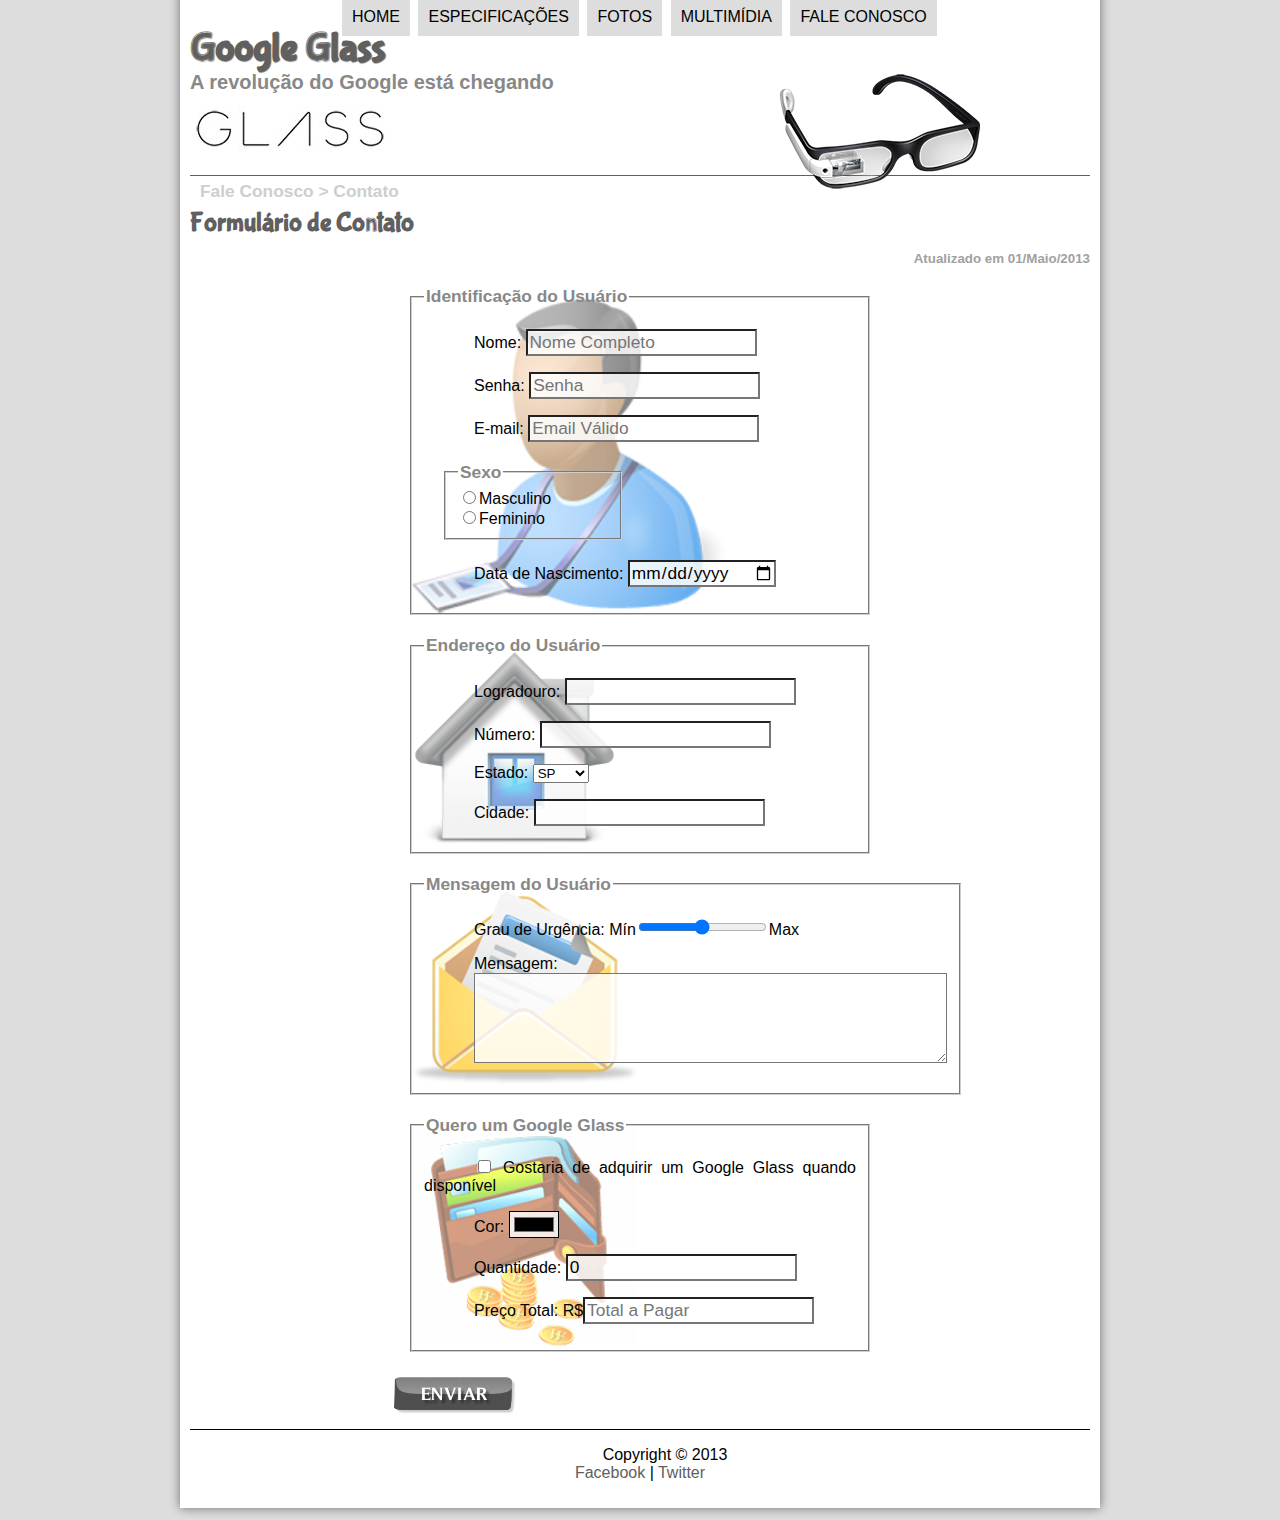
<file: fale-conosco.html>
<!DOCTYPE html>
<html lang="pt-br">
    <head>
        <meta charset="utf-8">
        <meta http-equiv="X-UA-Compatible" content="IE=edge">
        <title>Tudo Sobre Google Glass - Fale Conosco</title>
        <meta name="viewport" content="width=device-width, initial-scale=1, shrink-to-fit=no">
        <link rel="stylesheet" type="text/css" media="screen" href="./_css/estilo.css">
        <link rel="stylesheet" type="text/css" media="screen" href="./_css/form.css">
        <script src="./_javascript/funcoes.js"></script>
    </head>

    <body>
        <div id="interface">
           <header id="cabecalho">
                <hgroup>
                    <h1>Google Glass</h1>
                    <h2>A revolução do Google está chegando</h2>
                </hgroup>
    
                <img id="icone" src="./_imagens/glass-oculos-preto-peq.png">

                <nav id="menu">
                    <h1>Menu Principal</h1>
                        <ul>
                            <li onmouseover="mudaFoto('./_imagens/home.png')" onmouseout="mudaFoto('./_imagens/contato.png')"><a href="index.html" target="_self">Home</a></li>
                            <li onmouseover="mudaFoto('./_imagens/especificacoes.png')" onmouseout="mudaFoto('./_imagens/contato.png')"><a href="specs.html" target="_self">Especificações</a></li>
                            <li onmouseover="mudaFoto('./_imagens/fotos.png')" onmouseout="mudaFoto('./_imagens/contato.png')"><a href="fotos.html" target="_self">Fotos</a></li>
                            <li onmouseover="mudaFoto('./_imagens/multimidia.png')" onmouseout="mudaFoto('./_imagens/contato.png')"><a href="multimidia.html" target="_self">Multimídia</a></li>
                            <li onmouseover="mudaFoto('./_imagens/contato.png')" onmouseout="mudaFoto('./_imagens/contato.png')"><a href="fale-conosco.html" target="_self">Fale conosco</a></li>
                        </ul>
                    </nav>
            </header>
            
            <section>
                <article id="noticia-principal"> 
                    <header id="cabecalho-artigo">
                        <hgroup>
                            <h2>Fale Conosco > Contato</h2>
                            <h1>Formulário de Contato</h1>
                            <h3>Atualizado em 01/Maio/2013</h3>
                        </hgroup>
                    </header>

                    <form method="POST" id="fcontato" action="mailto:caue@forlogic.net" oninput="calcular()">
                        <fieldset id="usuario">
                            <legend>Identificação do Usuário</legend>
                                <p><label for="cnome">Nome: </label> <input type="text" name="tnome" id="cnome" size="20" maxlength="30" placeholder="Nome Completo"></p>
                                <p><label for="csenha">Senha: </label><input type="password" name="tsenha" id="csenha" size="20" maxlength="16" placeholder="Senha"></p>
                                <p><label for="cemail">E-mail: </label><input type="email" name="temail" id="cemail" size="20" maxlength="40" placeholder="Email Válido"></p>
                                <fieldset id="sexo">
                                    <legend>Sexo</legend>
                                    <input type="radio" name="tsexo" id="cmasculino"><label for="cmasculino">Masculino</label>
                                    <br>
                                    <input type="radio" name="tsexo" id="cfeminino"><label for="cfeminino">Feminino</label>
                                </fieldset>
                                <p><label for="cdata">Data de Nascimento: </label><input type="date" name="tdata" id="cdata"></p>
                        </fieldset>

                        <fieldset id="endereco">
                            <legend>Endereço do Usuário</legend>
                                <p><label for="clogradouro">Logradouro: </label><input type="" name="tlogradouro" id="clogradouro"></p>
                                <p><label for="cnumero">Número: </label><input type="number" name="tnumero" id="cnumero"></p>
                                <p><label for="cestado">Estado: </label><select name="testado" id="cestado">
                                    <optgroup label="Estados">
                                        <option>SP</option>
                                        <option>RJ</option>
                                        <option>PR</option>
                                        <option>PA</option>
                                        <option>BA</option>
                                        <option>RS</option>
                                        <option>ES</option>
                                    </optgroup> 
                                </select></p>
                                <p><label for="ccidade">Cidade: </label><input type="text" name="tcidade" id="ccidade" list="cidades"></p>
                                <datalist id="cidades">
                                    <option value="São Paulo"></option>
                                    <option value="Guarulhos"></option>
                                    <option value="Campinas"></option>
                                    <option value="Osasco"></option>
                                </datalist>
                        </fieldset>

                        <fieldset id="mensagem">
                            <legend>Mensagem do Usuário</legend>
                                <p><label for="cgrau">Grau de Urgência: </label>Mín<input type="range" min="0" max="10" step="1" name="tgrau" id="cgrau">Max</p>
                                <p><label for="cmensagem">Mensagem: <br></label><textarea name="tmensagem" id="cmensagem" cols="45" rows="4"></textarea></p>
                        </fieldset>

                        <fieldset id="pedido">
                            <legend>Quero um Google Glass</legend>
                                <p><input type="checkbox" name="tgostaria" id="cgostaria">
                                <label for="cgostaria">Gostaria de adquirir um Google Glass quando disponível</label></p>
                                <p><label for="ccor">Cor: </label><input type="color" name="tcor" id="ccor"></p>
                                <p><label for="cquantidade">Quantidade: </label><input type="number" name="tquantidade" id="cquantidade" value="0"></p>
                                <p>Preço Total: R$<input type="text" name="ttotal" id="ctotal" placeholder="Total a Pagar" readonly></p>
                        </fieldset>
                        <input type="image" name="tenviar" id="cenviar" src="_imagens/botao-enviar.png">
                </form>
                </article>
            </section>    
            <footer id="rodape">
                <p>Copyright &copy; 2013 <br> <a class="ft" href="https://facebook.com" target="_blank">Facebook</a> | <a class="ft" href="https//:twitter.com" target="_blank">Twitter</a>
                </p>
            </footer>
        </div>
    </body>
</html>
</file>
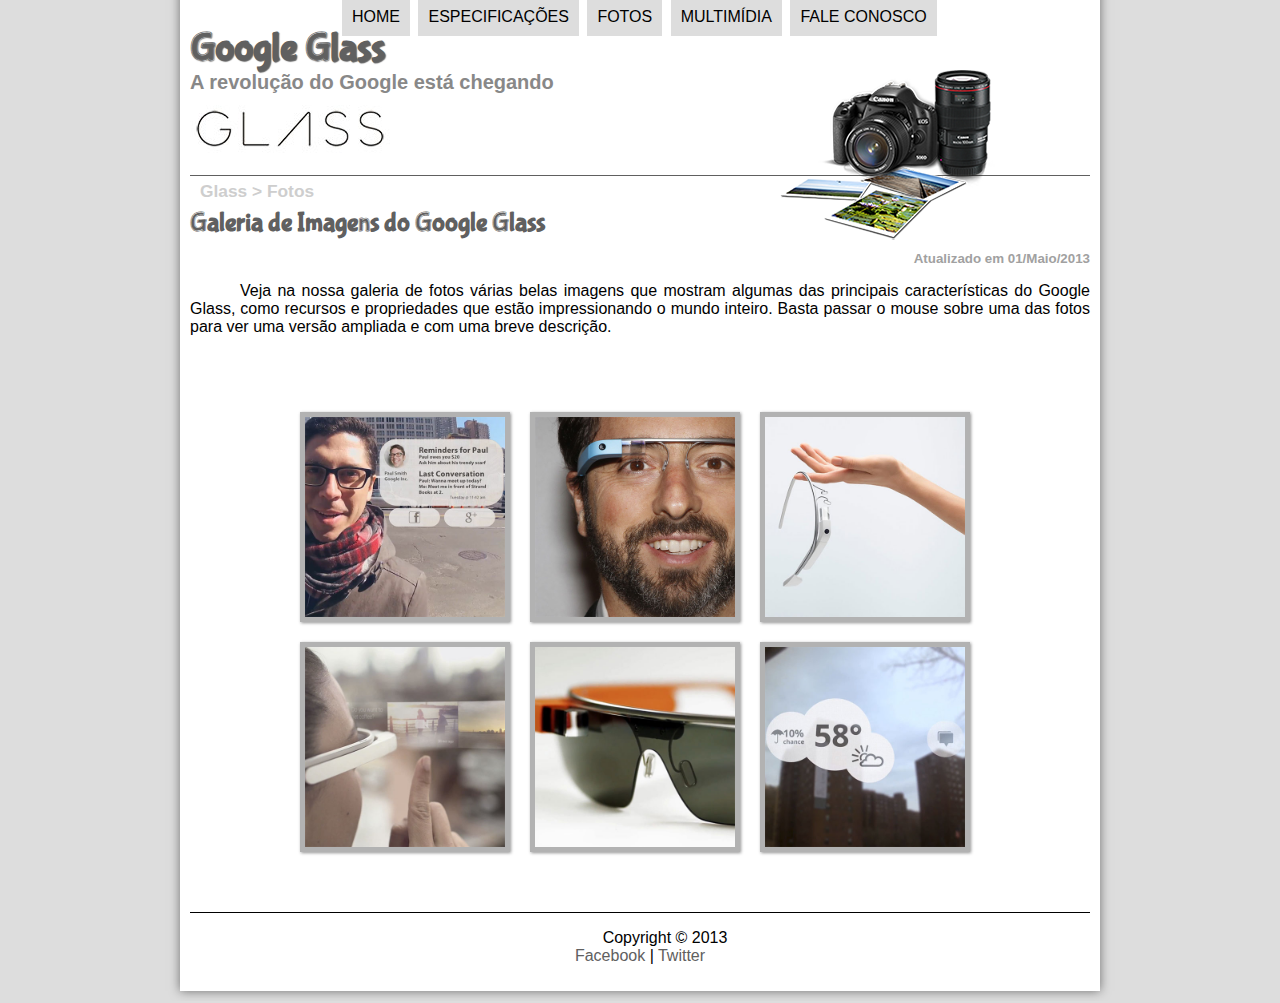
<file: fotos.html>
<!DOCTYPE html>
<html lang="pt-br">
    <head>
        <meta charset="utf-8">
        <meta http-equiv="X-UA-Compatible" content="IE=edge">
        <title>Tudo Sobre Google Glass - Fotos</title>
        <meta name="viewport" content="width=device-width, initial-scale=1, shrink-to-fit=no">
        <link rel="stylesheet" type="text/css" media="screen" href="./_css/estilo.css">
        <link rel="stylesheet" type="text/css" media="screen" href="./_css/fotos.css">
        <script src="./_javascript/funcoes.js"></script>
    </head>

    <body>
        <div id="interface">
           <header id="cabecalho">
                <hgroup>
                    <h1>Google Glass</h1>
                    <h2>A revolução do Google está chegando</h2>
                </hgroup>
    
                <img id="icone" src="./_imagens/fotos.png">

                <nav id="menu">
                    <h1>Menu Principal</h1>
                        <ul>
                            <li onmouseover="mudaFoto('./_imagens/home.png')" onmouseout="mudaFoto('./_imagens/fotos.png')"><a href="index.html" target="_self">Home</a></li>
                            <li onmouseover="mudaFoto('./_imagens/especificacoes.png')" onmouseout="mudaFoto('./_imagens/fotos.png')"><a href="specs.html" target="_self">Especificações</a></li>
                            <li onmouseover="mudaFoto('./_imagens/fotos.png')" onmouseout="mudaFoto('./_imagens/fotos.png')"><a href="fotos.html" target="_self">Fotos</a></li>
                            <li onmouseover="mudaFoto('./_imagens/multimidia.png')" onmouseout="mudaFoto('./_imagens/fotos.png')"><a href="multimidia.html" target="_self">Multimídia</a></li>
                            <li onmouseover="mudaFoto('./_imagens/contato.png')" onmouseout="mudaFoto('./_imagens/fotos.png')"><a href="fale-conosco.html" target="_self">Fale conosco</a></li>
                        </ul>
                    </nav>
            </header>
           
            <section id="corpo-full">
                <article id="noticia-principal"> 
                    <header id="cabecalho-artigo">
                        <hgroup>
                            <h2>Glass > Fotos</h2>
                            <h1>Galeria de Imagens do Google Glass</h1>
                            <h3>Atualizado em 01/Maio/2013</h3>
                        </hgroup>
                    </header>
                    
                    <p>
                        Veja na nossa galeria de fotos várias belas imagens que mostram algumas das principais características do Google Glass, como recursos e propriedades que estão impressionando o mundo inteiro. Basta passar o mouse sobre uma das fotos para ver uma versão ampliada e com uma breve descrição.
                    </p>

                    <ul id="album-fotos" scrolling="no">
                        <li id="foto01"><span>Agenda e lembretes</span></li>
                        <li id="foto02"><span>Sergey Brin usando o Glass</span></li>
                        <li id="foto03"><span>Leve e compacto</span></li>
                        <li id="foto04"><span>Sensação de uma tela de 50"</span></li>
                        <li id="foto05"><span>Vários tipos de lente</span></li>
                        <li id="foto06"><span>Informações importantes</span></li>
                    </ul>
                </article>
            </section>
            <footer id="rodape">
                <p>Copyright &copy; 2013 <br> <a class="ft" href="https://facebook.com" target="_blank">Facebook</a> | <a class="ft" href="https//:twitter.com" target="_blank">Twitter</a>
                </p>
            </footer>
        </div>
    </body>
</html>
</file>
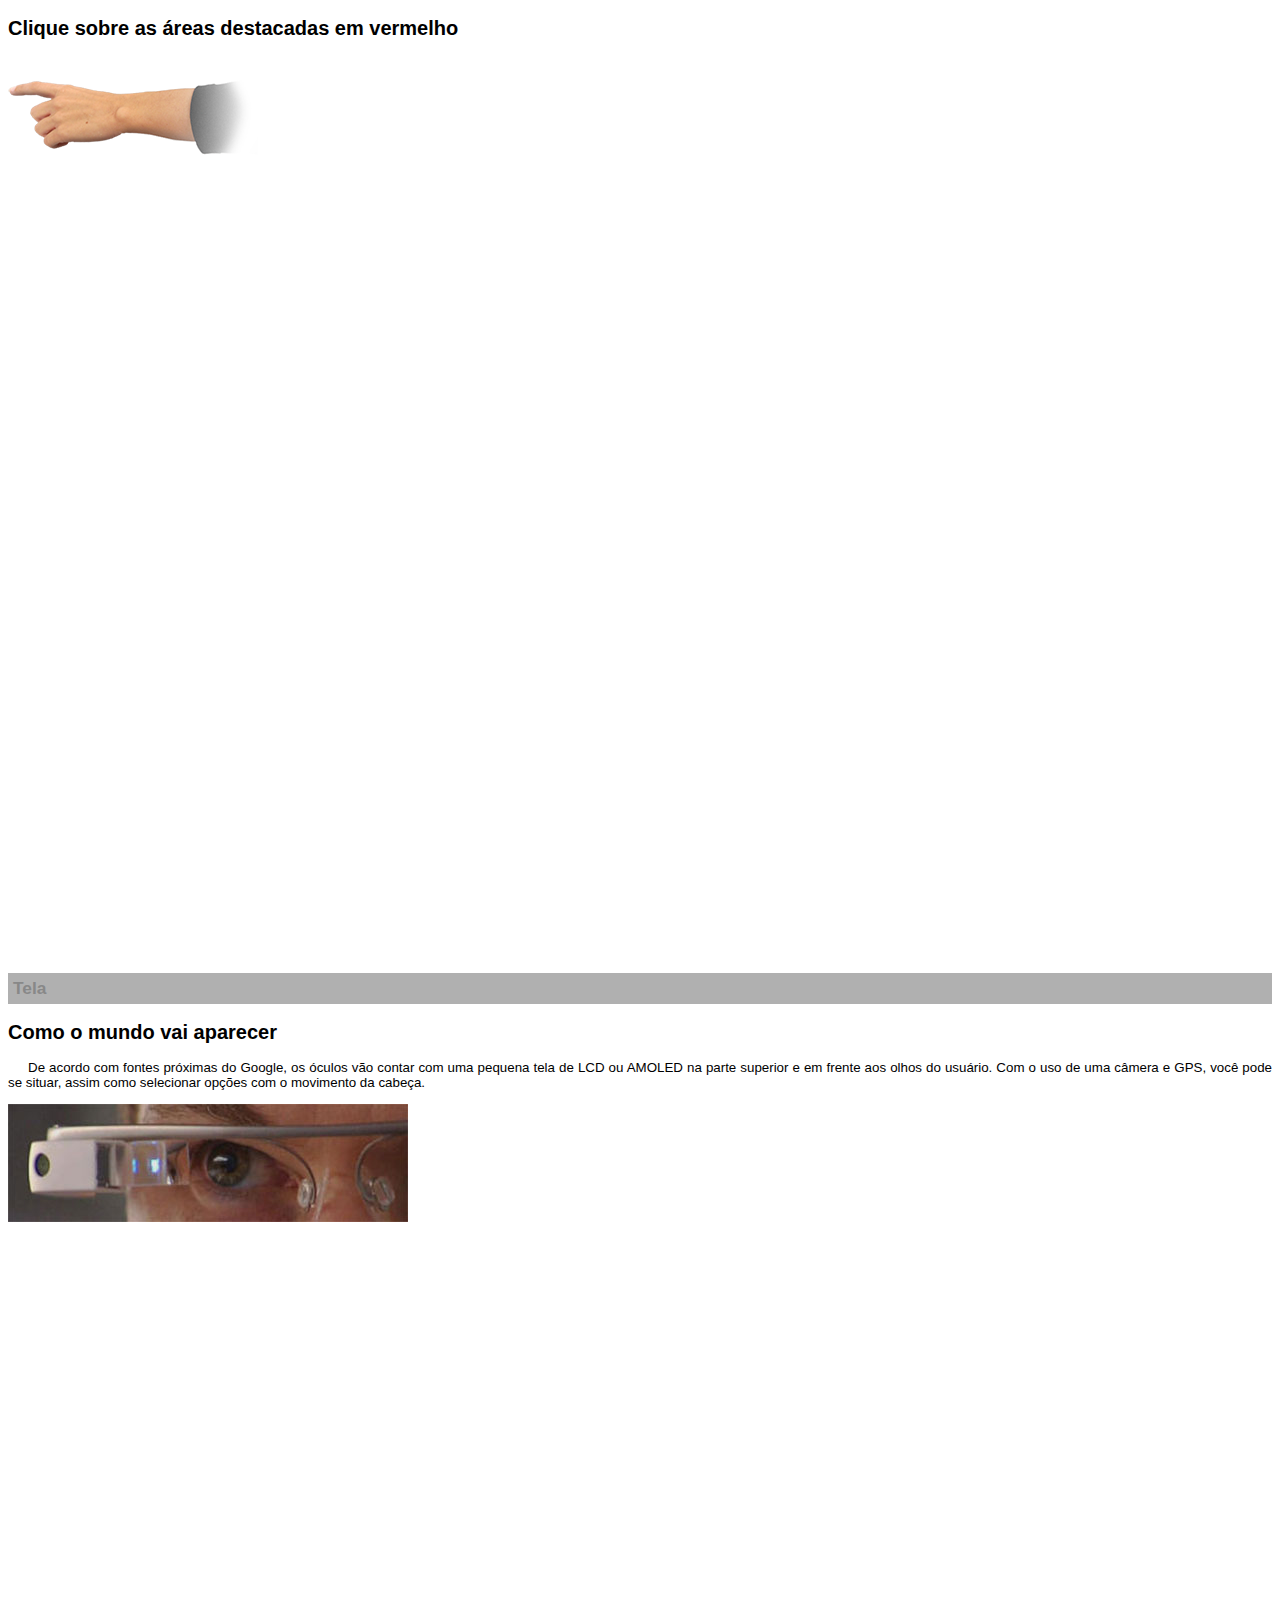
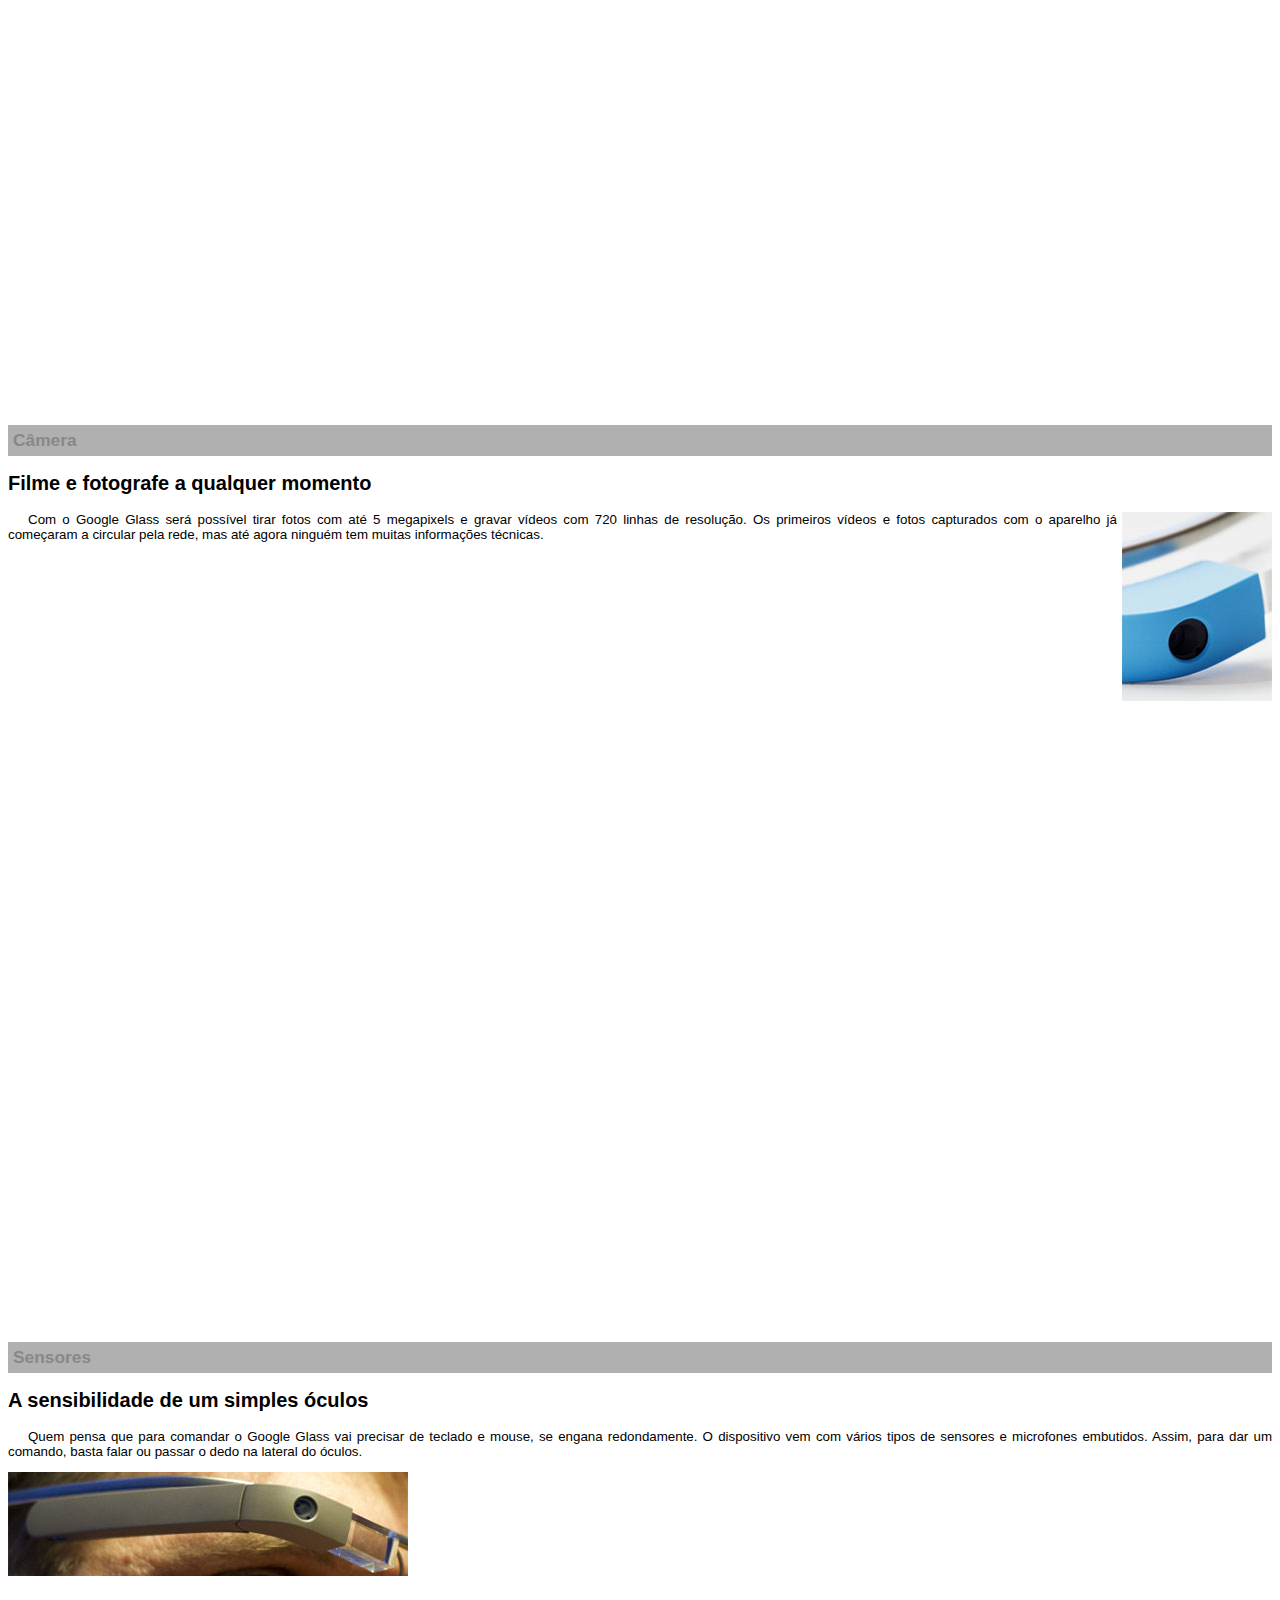
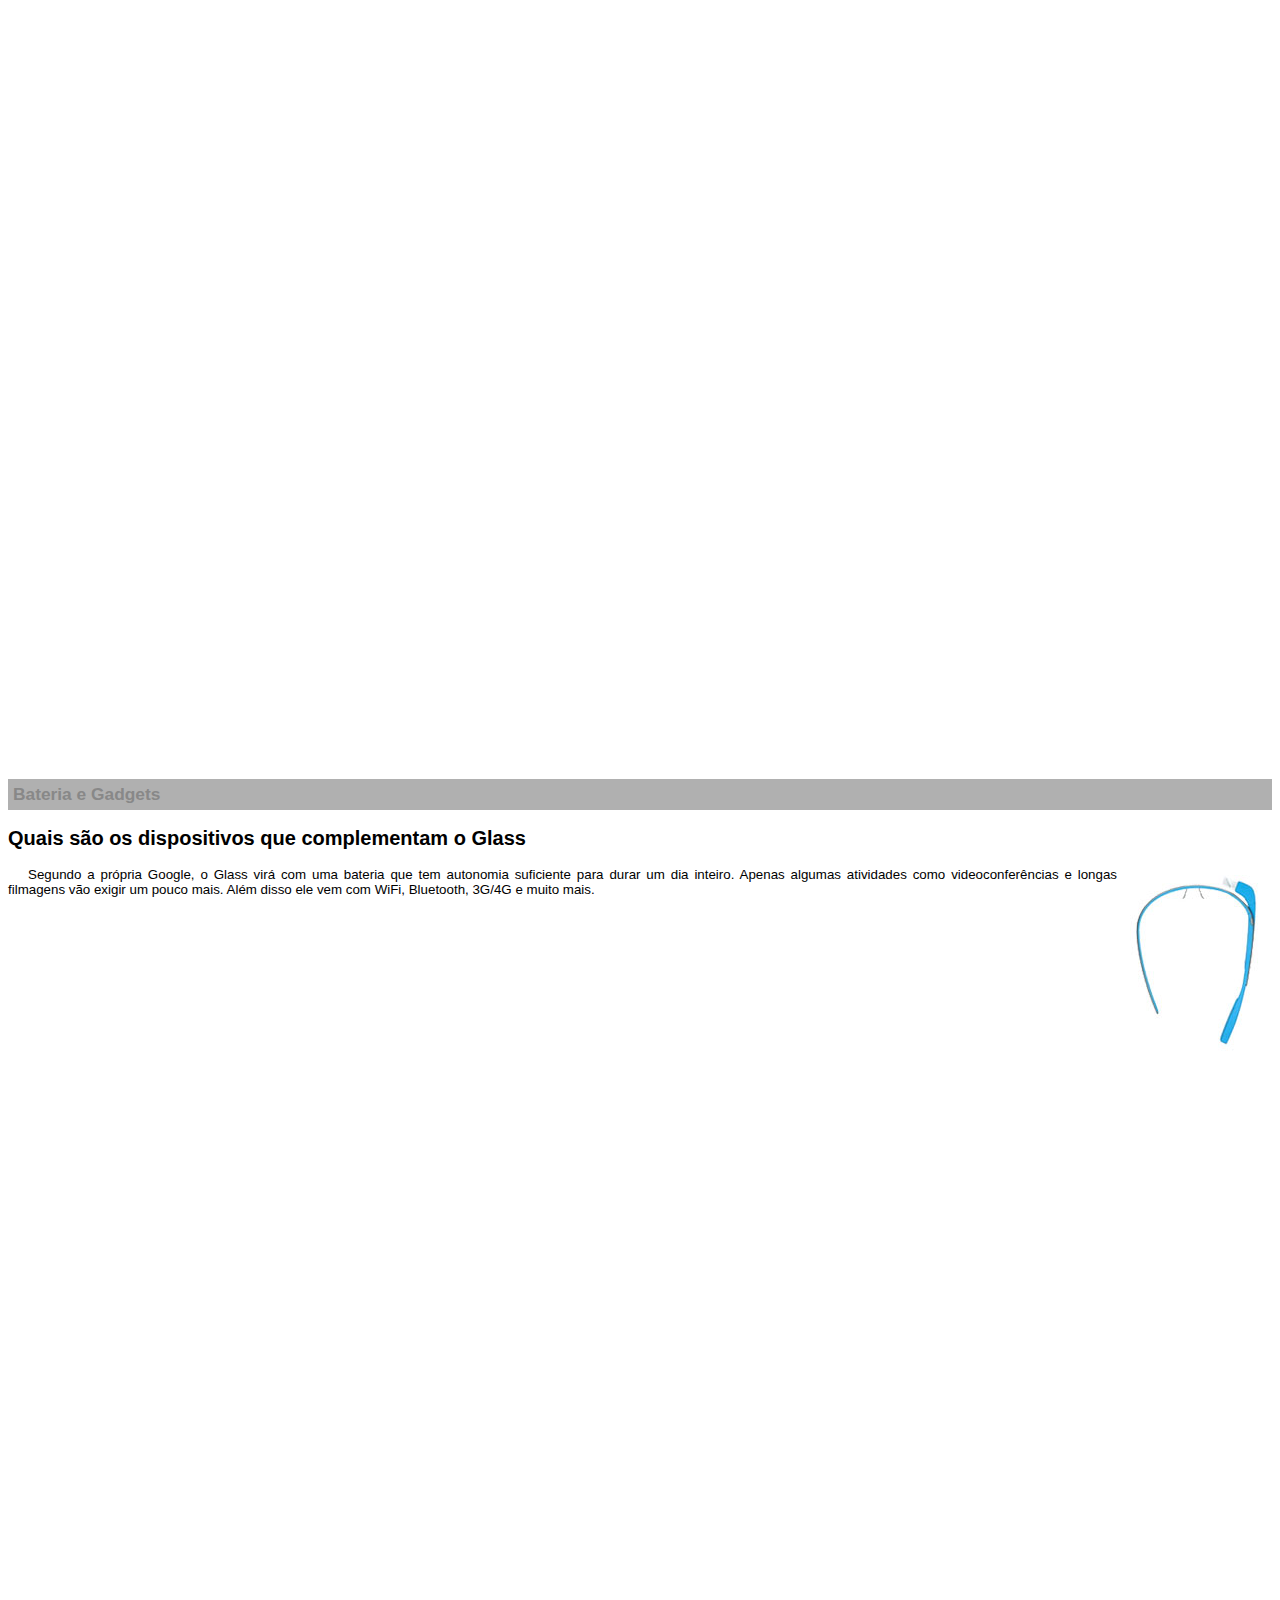
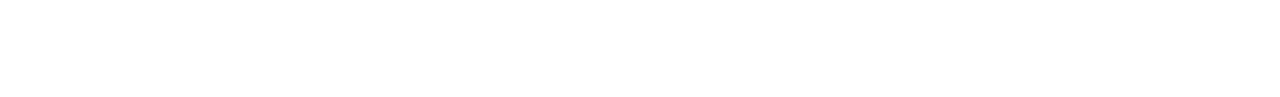
<file: google-glass.html>
<!DOCTYPE html>
<html>
    <head>
        <meta charset="utf-8">
        <meta http-equiv="X-UA-Compatible" content="IE=edge">
        <title>informações sobre o Google Glass</title>
        <meta name="viewport" content="width=device-width, initial-scale=1">
        <link rel="stylesheet" type="text/css" media="screen" href="">
        <script src=""></script>

        <style>
            body {
                font-family: Arial, Helvetica, sans-serif;
                font-size: 10pt;
            }

            p {
                text-align: justify;
                text-indent: 20px;
            }

            article h1 {
                font-size: 15pt;
                color: white;
                background-color: rgba(0, 0, 0, 0.308);
                padding: 5px;
                margin: 0;
            }

            article h1 {
                font-size: 13pt;
                color: #888888;
                margin: 0;
            }
            
            article {
                margin-bottom: 800px;
            }

            .img-dir {
                display: block;
                float: right;
                margin-left: 5px;
            }

        </style>
    </head>

    <body>
        <article id="topo"> 
            <header>
                <h2>Clique sobre as áreas destacadas em vermelho</h2>
            </header>
            <img src="_imagens/mao.png" alt="Mão apontando para esquerda">
        </article>
        
        <article id="tela">
            <header>
                <h1>Tela</h1>
                <h2>Como o mundo vai aparecer</h2>
            </header>
            <p>
                De acordo com fontes próximas do Google, os óculos vão contar com uma pequena tela de LCD ou AMOLED na parte superior e em frente aos olhos do usuário. Com o uso de uma câmera e GPS, você pode se situar, assim como selecionar opções com o movimento da cabeça.
            </p>
            <img src="_imagens/det-tela.jpg" alt="Tela do google glass">
        </article>
        
        <article id="camera">
            <header>
                <h1>Câmera</h1>
                <h2>Filme e fotografe a qualquer momento</h2>
            </header>
            <img src="_imagens/det-camera.jpg" alt="Camera do google glass" class="img-dir">
            <p>
                Com o Google Glass será possível tirar fotos com até 5 megapixels e gravar vídeos com 720 linhas de resolução. Os primeiros vídeos e fotos capturados com o aparelho já começaram a circular pela rede, mas até agora ninguém tem muitas informações técnicas.
            </p>
        </article>

        <article id="sensores">
            <header>
                <h1>Sensores</h1>
                <h2>A sensibilidade de um simples óculos</h2>
            </header>
            <p>
                Quem pensa que para comandar o Google Glass vai precisar de teclado e mouse, se engana redondamente. O dispositivo vem com vários tipos de sensores e microfones embutidos. Assim, para dar um comando, basta falar ou passar o dedo na lateral do óculos.
            </p>
            <img src="./_imagens/det-touch.jpg" alt="Sensores do google glass">
        </article>
        
        <article id="gadgets">
            <header>
                <h1>Bateria e Gadgets</h1>
                <h2>Quais são os dispositivos que complementam o Glass</h2>
            </header>
            <img src="./_imagens/det-bateria.jpg" alt="Bateria e Gadgets do google glass" class="img-dir">
            <p>
                Segundo a própria Google, o Glass virá com uma bateria que tem autonomia suficiente para durar um dia inteiro. Apenas algumas atividades como videoconferências e longas filmagens vão exigir um pouco mais. Além disso ele vem com WiFi, Bluetooth, 3G/4G e muito mais.
            </p>
        </article>
        
    </body>
</html>
</file>
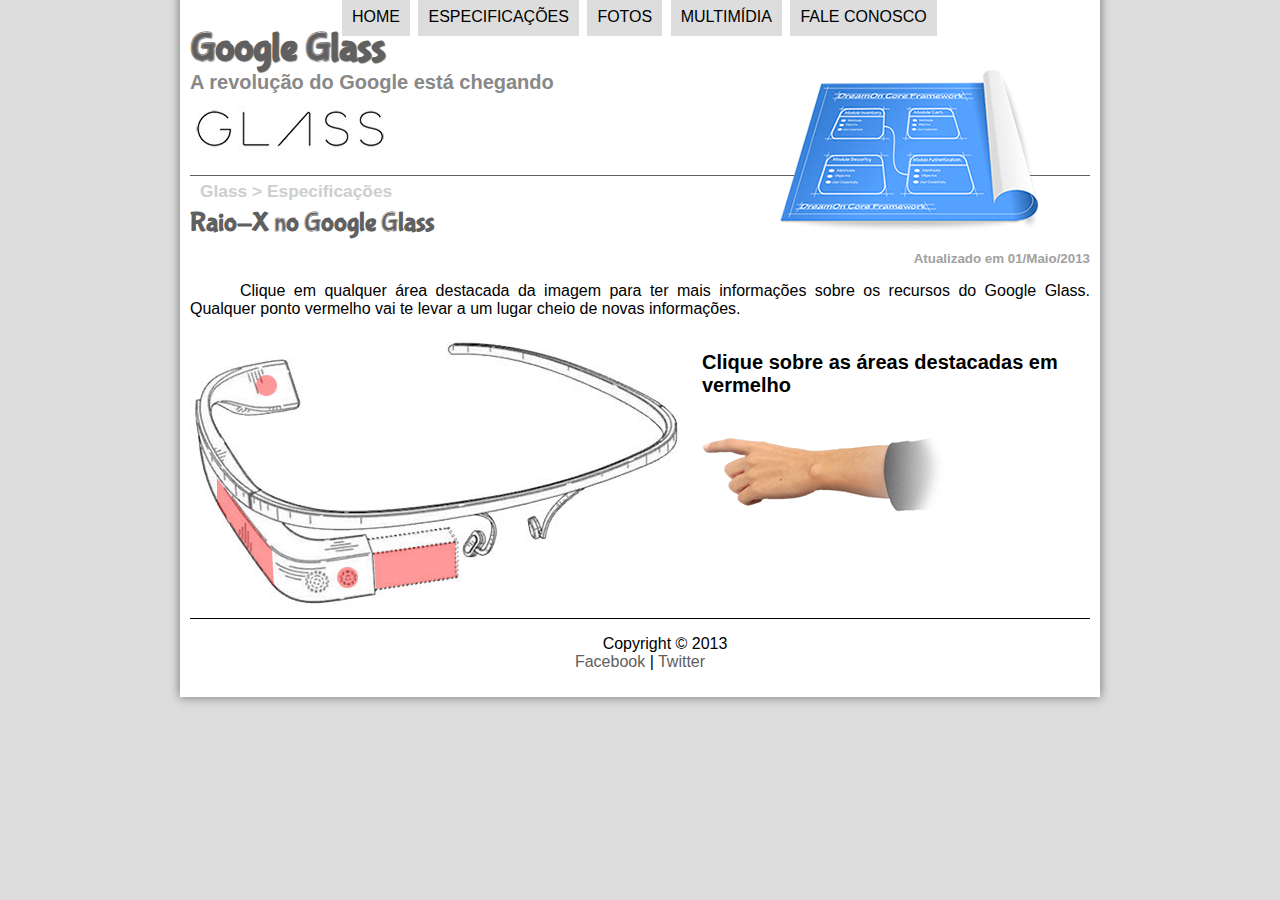
<file: specs.html>
<!DOCTYPE html>
<html lang="pt-br">
    <head>
        <meta charset="utf-8">
        <meta http-equiv="X-UA-Compatible" content="IE=edge">
        <title>Tudo Sobre Google Glass - Especificações</title>
        <meta name="viewport" content="width=device-width, initial-scale=1, shrink-to-fit=no">
        <link rel="stylesheet" type="text/css" media="screen" href="./_css/estilo.css">
        <link rel="stylesheet" type="text/css" media="screen" href="./_css/specs.css">
        <script src="./_javascript/funcoes.js"></script>
    </head>

    <body>
        <div id="interface">
           <header id="cabecalho">
                <hgroup>
                    <h1>Google Glass</h1>
                    <h2>A revolução do Google está chegando</h2>
                </hgroup>
    
                <img id="icone" src="./_imagens/especificacoes.png">

                <nav id="menu">
                    <h1>Menu Principal</h1>
                        <ul>
                            <li onmouseover="mudaFoto('./_imagens/home.png')" onmouseout="mudaFoto('./_imagens/especificacoes.png')"><a href="index.html" target="_self">Home</a></li>
                            <li onmouseover="mudaFoto('./_imagens/especificacoes.png')" onmouseout="mudaFoto('./_imagens/especificacoes.png')"><a href="specs.html" target="_self">Especificações</a></li>
                            <li onmouseover="mudaFoto('./_imagens/fotos.png')" onmouseout="mudaFoto('./_imagens/especificacoes.png')"><a href="fotos.html" target="_self">Fotos</a></li>
                            <li onmouseover="mudaFoto('./_imagens/multimidia.png')" onmouseout="mudaFoto('./_imagens/especificacoes.png')"><a href="multimidia.html" target="_self">Multimídia</a></li>
                            <li onmouseover="mudaFoto('./_imagens/contato.png')" onmouseout="mudaFoto('./_imagens/especificacoes.png')"><a href="fale-conosco.html" target="_self">Fale conosco</a></li>
                        </ul>
                    </nav>
            </header>
          
            <section id="corpo-full">
                <article id="noticia-principal"> 
                    <header id="cabecalho-artigo">
                        <hgroup>
                            <h2>Glass > Especificações</h2>
                            <h1>Raio-X no Google Glass</h1>
                            <h3>Atualizado em 01/Maio/2013</h3>
                        </hgroup>
                    </header>
            
                    <p>
                        Clique em qualquer área destacada da imagem para ter mais informações sobre os recursos do Google Glass. Qualquer ponto vermelho vai te levar a um lugar cheio de novas informações.
                    </p>
                    
                    <section id="conteudo">
                        <img src="./_imagens/glass-esquema-marcado.jpg" alt="" usemap="#meumapa">
                        <map name="meumapa">
                            <area shape="rect" coords="179,202,270,260" href="google-glass.html#tela" target="janela" alt="">
                            <area shape="circle" coords="158,243,12" href="google-glass.html#camera" target="janela" alt="">
                            <area shape="circle" coords="73,52,12" href="google-glass.html#gadgets" target="janela" alt="">
                            <area shape="poly" coords="28,143,83,216,84,249,27,169" href="google-glass.html#sensores" target="janela" alt="">
                        </map>
                        <iframe scrolling="no" src="google-glass.html" frameborder="0" name="janela" id="frame-spec"></iframe>
                    </section>
                </article>
            </section>
          
            <footer id="rodape">
                <p>Copyright &copy; 2013 <br> <a class="ft" href="https://facebook.com" target="_blank">Facebook</a> | <a class="ft"        href="https://twitter.com" target="_blank">Twitter</a>
                </p>
            </footer>
        </div>
    </body>
</html>
</file>
<file: _css/estilo.css>
/* CSS Document */

@charset "UTF-8";

@font-face {
    font-family: 'fontelogo';
    src: url("../_fonts/bubblegum-sans-regular.otf");
}

* {
    
}

body {
    background-color: #dddddd;
    color: black;
    font-family: Verdana, Geneva, Tahoma, sans-serif;
}

#interface {
    width: 900px;
    background-color: white;
    margin: -20px auto 10px auto;
    box-shadow: 0px 0px 10px rgba(0, 0, 0, 0.507);
    padding: 10px;
}

p {
    text-align: justify;
    text-indent: 50px;
}

a {
    color: #606060;
    text-decoration: none;
}

a:hover {
    text-decoration: underline;
}

#cabecalho #icone {
    position: absolute;
    left: 780px;
    top: 70px;
}

#cabecalho {
    border-bottom: 1px #606060 solid;
    height: 150px;
    background-image: url("../_imagens/glass-logo-peq.jpg");
    background-repeat: no-repeat;
    background-position: 0px 80px;
}

#cabecalho h1{
    font-family: 'fontelogo';
    font-size: 30pt;
    color: #606060;
    text-shadow: 1px 1px 1px rgba(0, 0, 0, 0.61);
    padding: 0;
    margin-bottom: 0px;
}

#cabecalho h2 {
    font-family: 'Lucida Sans', 'Lucida Sans Regular', 'Lucida Grande', 'Lucida Sans Unicode', Geneva, Verdana, sans-serif;
    font-size: 15pt;
    color: #888888;
    padding: 0;
    margin-top: 0px;
}

.foto-legenda {
    position: relative;
    border: 8px solid white;
    box-shadow: 1px 1px 4px black;
}

.foto-legenda img {
    width: 100%;
    height: 100%;
}

.foto-legenda figcaption {
    opacity: 0;
    position: absolute;
    top: 0px;
    background-color: rgba(0, 0, 0, 0.4);
    color: white;
    width: 100%;
    height: 100%;
    padding: 10px;
    box-sizing: border-box;
    transition: opacity 1s;
}

.foto-legenda:hover figcaption {
    opacity: 1;
}

#menu {
    display: block;
}

#menu ul{
    list-style-type: none;
    text-transform: uppercase;
    position: absolute;
    top: -20px;
    left: 300px;
}

#menu li {
    display: inline-block;
    background-color: #dddddd;
    padding: 10px;
    margin: 2px;
    transition: background-color 1s;
}

#menu li:hover {
    background-color: #606060;
}

#menu h1 {
    display: none;
}

#menu a {
    color: black;
    text-decoration: none;
}

#menu a:hover {
    color: white;
}

#corpo {
    display: block;
    width: 500px;
    float: left;
    border-right: 1px solid black;
    padding-right: 15px; 
    margin-top: 10px;
}

#noticia-principal h2 {
    font-size: 13pt;
    color: #606060;
    background-color: #dddddd;
    padding: 5px 0px 5px 10px;
    margin: 10px 0px 10px 0px;
}

#cabecalho-artigo h1{
    font-family: fontelogo;
    font-size: 20pt;
    color: #606060;
    margin-bottom: 0px;
    margin-top: 0px;
}

#cabecalho-artigo h2 {
    font-size: 13pt;
    color: #cecece;
    background-color: #ffffff;
    margin: 0px;
}

#cabecalho-artigo h3 {
    text-align: right;
    font-size: 10pt;
    color: #a1a1a1;
    background-color: #ffffff;
}

#lateral {
    display: block;
    width: 350px;
    float: right;
    background-color: #dddddd;
    padding: 10px;
    margin-top: 10px;
    box-shadow: 2px 2px 2px rgba(0, 0, 0, 0.507);
}

#lateral h1 {
    font-family: fontelogo;
    font-size: 20pt;
    color: #606060;
    margin-top: 0px;
}

#lateral h2 {
    background-color: #606060;
    font-size: 13pt;
    color: white;
    padding: 10px;
}

#rodape {
    border-top: 1px solid black;
    clear: both;
}

#rodape p {
    text-align: center;
}

#tabelaspec {
    border: 1px solid darkgray;
    border-spacing: 0px;
    margin-left: auto;
    margin-right: auto;
}

#tabelaspec td {
    border: 1px solid #606060;
    padding: 10px;
}

#tabelaspec .tdl {
    color: white; 
    background-color: #606060;
    text-align: right;
    vertical-align: top;
}

#tabelaspec .tdr {
    color: black;
    background-color: #cecece;
    text-align: center;
}

#tabelaspec caption {
    color: #888888;
    font-size: 13pt;
    font-weight: bolder;
}

#tabelaspec caption span {
    display: block;
    float: right;
    color: black;
    font-size: 8pt;
    margin-top: 10px;
}
</file>
<file: _css/form.css>
@charset "UTF-8";

*{

}

#cmensagem {
    margin-left: 50px;
}

form {
    width: 500px;
    margin: auto;
}

input, textarea {
    font-family: sans-serif;
    font-weight: normal;
    font-size: 13pt;
    background-color: rgba(255, 255, 255, 0.815);
}

input:hover, textarea:hover{
     background-color: #dddddd;
}

legend {
    color: #888888;
    font-weight: bold;
    font-size: 13pt;
    font-family: sans-serif;
}

fieldset {
    border-color: #cecece;
    margin: 20px; 
}

#sexo {
    width: 150px;
}

#usuario {
    background-image: url("../_imagens/icone-contato.png");
    background-repeat: no-repeat;
    background-size: contain;
}

#endereco {
    background-image: url("../_imagens/icone-endereco.png");
    background-repeat: no-repeat;
    background-size: contain;
}

#mensagem {
    background-image: url("../_imagens/icone-mensagem.png");
    background-repeat: no-repeat;
    background-size: contain;
}

#pedido {
    background-image: url("../_imagens/icone-pagamento.png");
    background-repeat: no-repeat;
    background-size: contain;
}
</file>
<file: _css/fotos.css>
/* CSS Document */

@charset "UTF-8";

* {

}

#album-fotos {
    width: 700px;
    margin: 0 auto;
    padding: 50px;
    overflow: hidden;
    list-style-type: none;
}

#album-fotos li {
    float: left;
    width: 200px;
    height: 200px;
    margin: 10px;
    border: 5px solid rgba(0, 0, 0, 0.301);
    background-color: white;
    box-shadow: 1px 1px 3px rgba(0, 0, 0, 0.425);
    transition: all 1s;
}

#album-fotos li:hover {
    -webkit-transform: scale(1.5);
}

#album-fotos li:hover span{
    opacity: 1;
}

#album-fotos li span {
    opacity: 0;
    color: white;
    text-shadow: 1px 1px 1px black;
    background-color: rgba(0, 0, 0, 0.308);
    font-size: 9pt;
    line-height: 370px;
    padding: 5px;
    transition: opacity 1s;
}

#album-fotos #foto01 {
    background-image: url("../_imagens/galeria-01.jpg");
    background-repeat: no-repeat;
    background-size: contain;
    background-color: white;
}

#album-fotos #foto02 {
    background-image: url("../_imagens/galeria-02.jpg");
    background-repeat: no-repeat;
    background-size: contain;
    background-color: white;
}

#album-fotos #foto03 {
    background-image: url("../_imagens/galeria-03.jpg");
    background-repeat: no-repeat;
    background-size: contain;
    background-color: white;
}

#album-fotos #foto04 {
    background-image: url("../_imagens/galeria-04.jpg");
    background-repeat: no-repeat;
    background-size: contain;
    background-color: white;
}

#album-fotos #foto05 {
    background-image: url("../_imagens/galeria-05.jpg");
    background-repeat: no-repeat;
    background-size: contain;
    background-color: white;
}

#album-fotos #foto06 {
    background-image: url("../_imagens/galeria-06.jpg");
    background-repeat: no-repeat;
    background-size: contain;
    background-color: white;
}
</file>
<file: _css/specs.css>
@charset "UTF-8";

* {

}

#conteudo {
    width: 1000px;
    margin: auto;
}

#frame-spec {
    width: 400px;
    height: 280px;
    border: none;
    overflow: hidden;
}

#frame-spec::-webkit-scrollbar {
    display: none;
}
</file>
